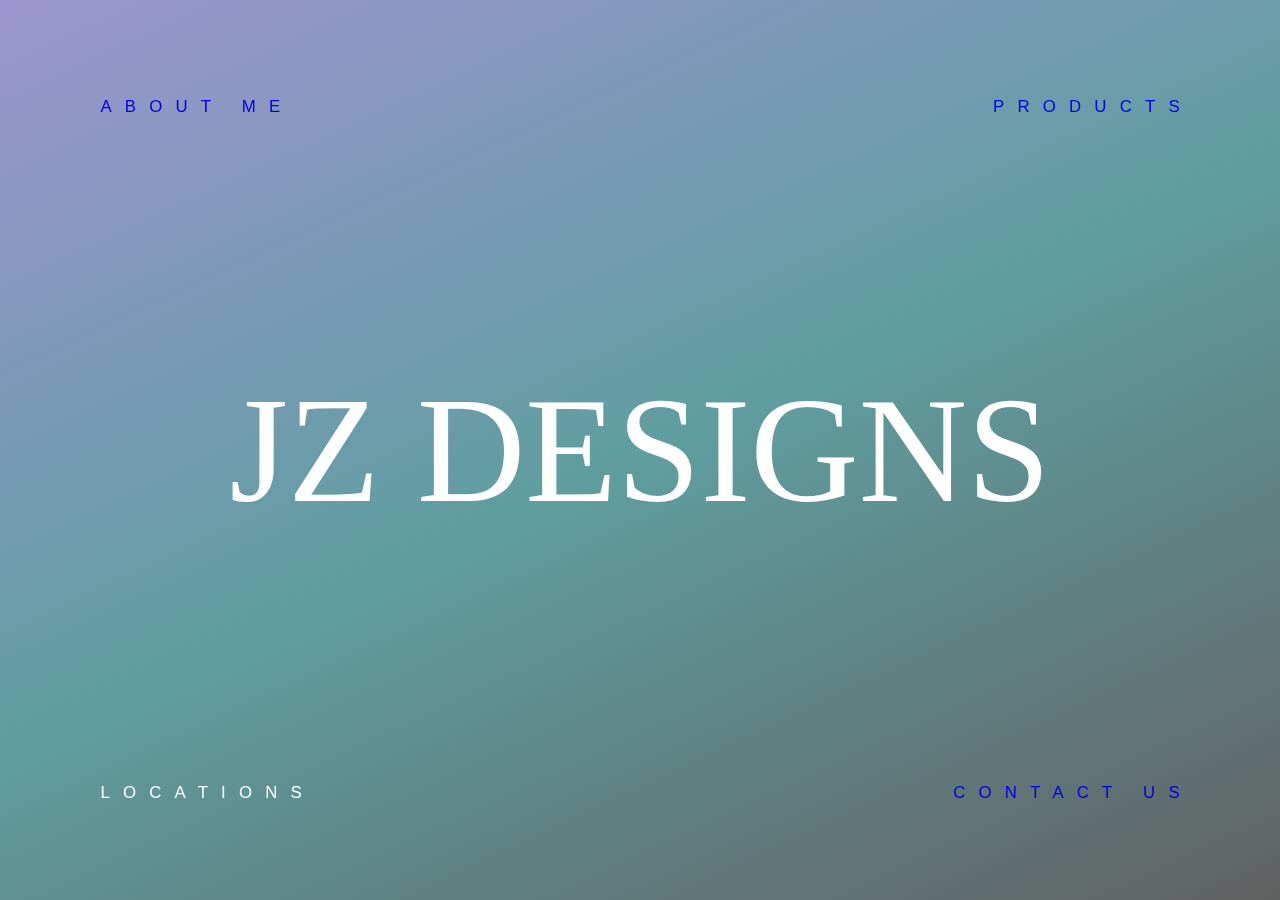
<file: untitled-master/index.html>
<!doctype html>
<html>
  <head>
  <link rel="stylesheet" type="text/css" href="css/stylesheet.css">
  <title>JZ DESIGNS HOME</title>
    </head>
	<body>
	<p>
		<div class="logo">JZ DESIGNS</div>
		<div class="btn from-top"><a href="products.html">PRODUCTS</a></div>
		<div class="btn about-me"><a href="about.html">ABOUT ME</a></div>
		<div class="btn contact"><a href="contact.html">CONTACT US</a></div>
		<div class="btn shop">LOCATIONS</div>
	</p>
	
	</body>

	
	
	
	
	</html>
</file>
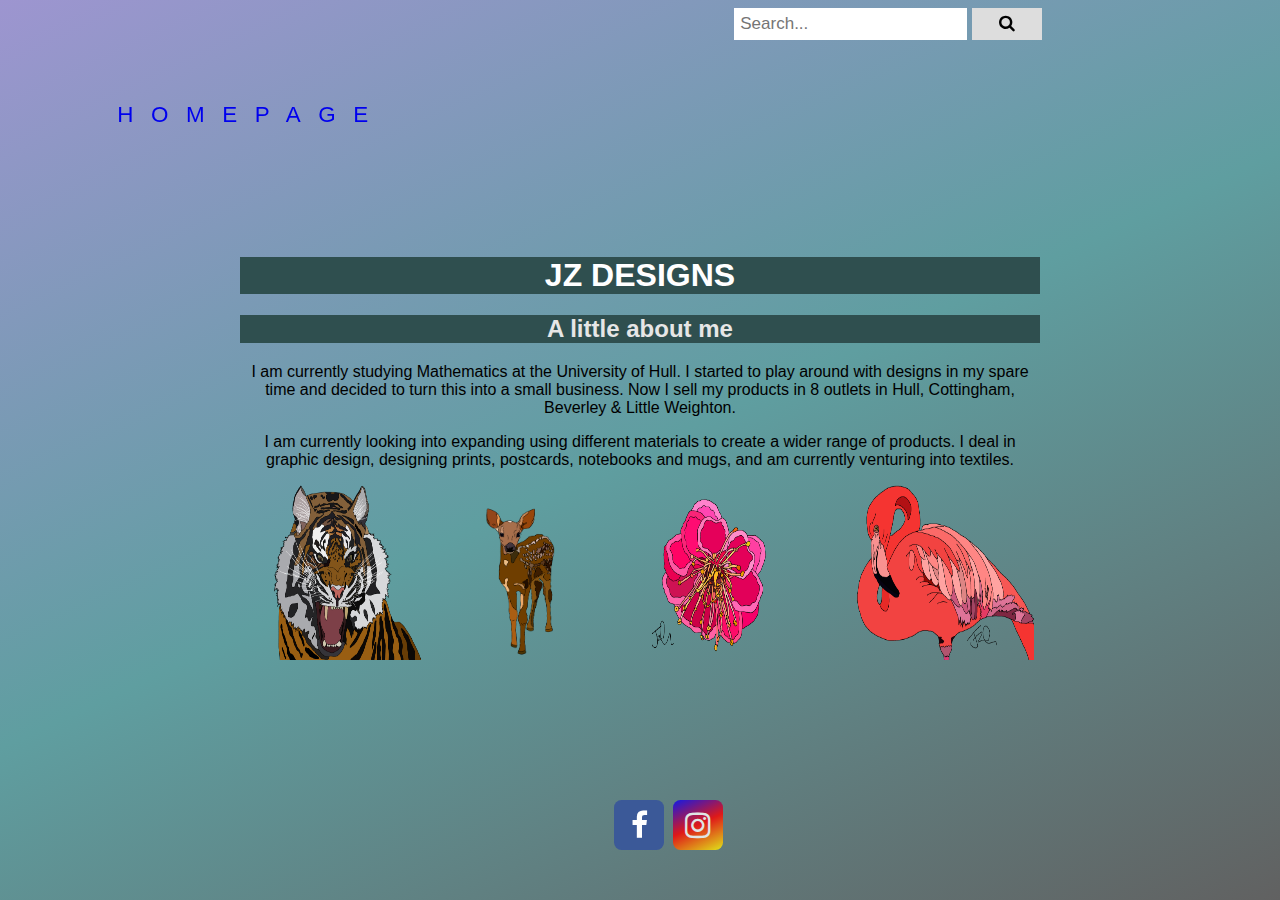
<file: untitled-master/about.html>
<!doctype html>
<html>
  <head>
  <link rel="stylesheet" type="text/css" href="css/style.css">
  <link rel="stylesheet" href="https://cdnjs.cloudflare.com/ajax/libs/font-awesome/4.7.0/css/font-awesome.min.css">
  <title>JZ DESIGNS ABOUT</title>
  </head>
    <div>
      <body>
 <div style="padding-left:16px">	
	<div class="topnav">
   <div class="search-container">
    <form action="/action_page.php">
      <input type="text" placeholder="Search..." name="search">
	  <button type="submit"><i class="fa fa-search"></i></button>
    </form>
  </div>
</div>
</div>
	<div class="btn homepage"><a href="index.html">HOMEPAGE</a></div>      
        <div class="jzdesigns">
          <h1> JZ DESIGNS </h1>
        </div>
        <div class="aboutme">
            <h2> A little about me </h2>
        </div>
          <p>
            I am currently studying Mathematics at the University of Hull. 
			I started to play around with designs in my spare time and decided to turn this into a small business. Now I sell my products in 8 outlets
            in Hull, Cottingham, Beverley & Little Weighton.
          </p>
          <p>
           I am currently looking into expanding using different materials to create a wider range of products. I deal in graphic design, designing prints, postcards, notebooks and mugs, and am currently venturing into textiles.
          </p>
        <div>
	  <div class="responsive">
            <div class="gallery">
              <a target="blank" href="images\TIGERRRRRR.png">
          <img src="images\TIGERRRRRR.png" alt="tiger" >
        </a>
          </div>
        </div>
	  <div class="responsive">
          <div class="gallery">
            <a target="blank" href="images\deer coloured in.png">
        <img src="images\deer coloured in.png" alt="deer" >
      </a>
        </div>
      </div>
	  
	    <div class="responsive">
          <div class="gallery">
            <a target="blank" href="images\pink flower colored high sat signed.png">
        <img src="images\pink flower colored high sat signed.png" alt="flower" >
      </a>
        </div>
      </div>
	    <div class="responsive">
          <div class="gallery">
            <a target="blank" href="images\flamingo coloured signed.png">
        <img src="images\flamingo coloured signed.png" alt="flamingo" >
      </a>
        </div>
      </div>
	  
	<link rel="stylesheet" href="https://cdnjs.cloudflare.com/ajax/libs/font-awesome/4.7.0/css/font-awesome.min.css">
	<div class="social">
		<a href="#" class="fa fa-facebook"></a>
		<a href="#" class="fa fa-instagram"></a>
	</div>
      </body>
    </div>
    <div class="clearfix"></div>
	 
</html>
</file>
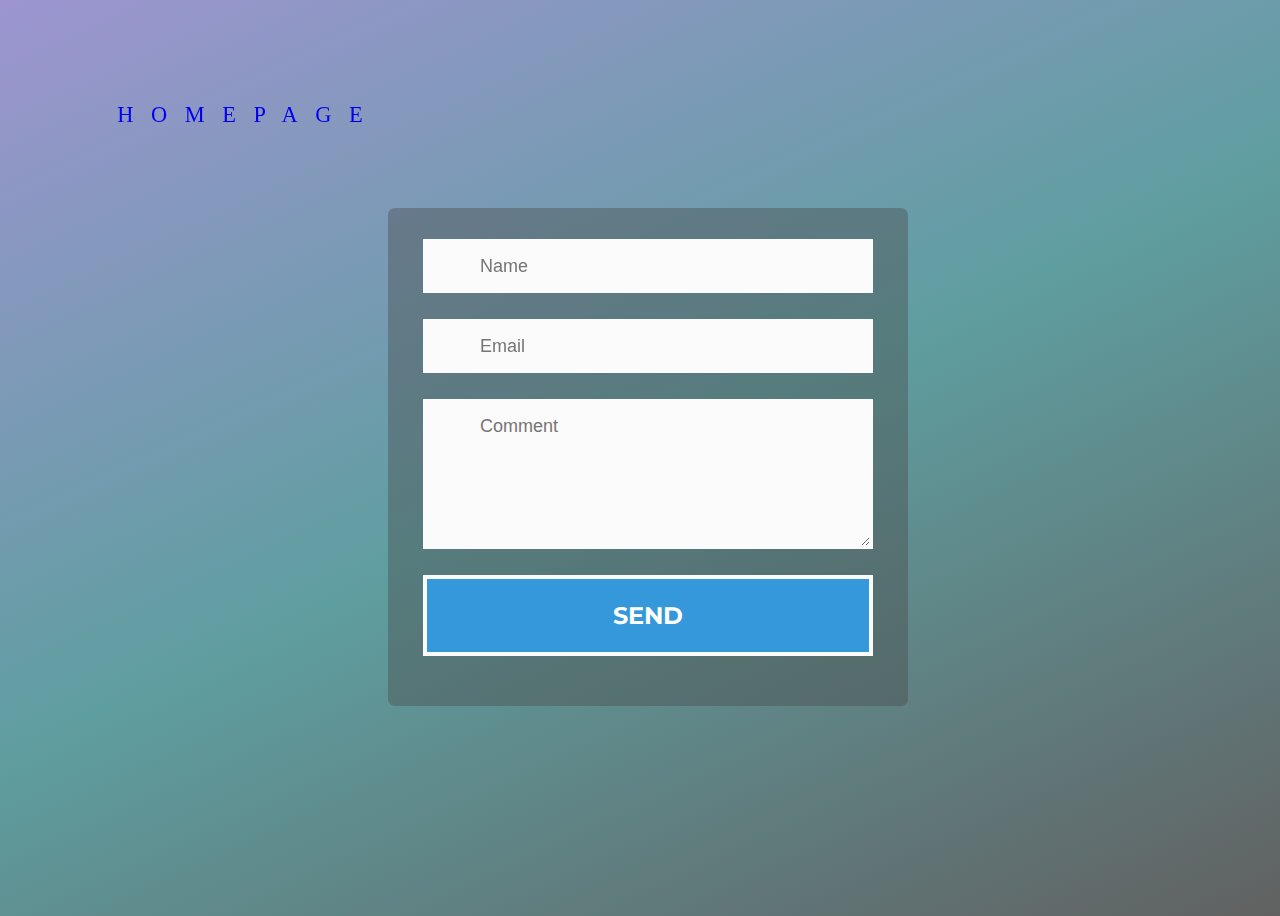
<file: untitled-master/contact.html>
<!doctype html>
<html>
  <head>
  <link rel="stylesheet" type="text/css" href="css/sheet.css">
  <title>JZ DESIGNS CONTACT</title>
    </head>
	<body>
	<div class="btn homepage"><a href="index.html">HOMEPAGE</a></div>
	<div id="form-main">
  <div id="form-div">
    <form class="form" id="form1">
      
      <p class="name">
        <input name="name" type="text" class="validate[required,custom[onlyLetter],length[0,100]] feedback-input" placeholder="Name" id="name" />
      </p>
      
      <p class="email">
        <input name="email" type="text" class="validate[required,custom[email]] feedback-input" id="email" placeholder="Email" />
      </p>
      
      <p class="text">
        <textarea name="text" class="validate[required,length[6,300]] feedback-input" id="comment" placeholder="Comment"></textarea>
      </p>
      
      
      <div class="submit">
        <input type="submit" value="SEND" id="button-blue"/>
        <div class="ease"></div>
      </div>
    </form>
  </div>
	
	</body>
	</html>
</file>
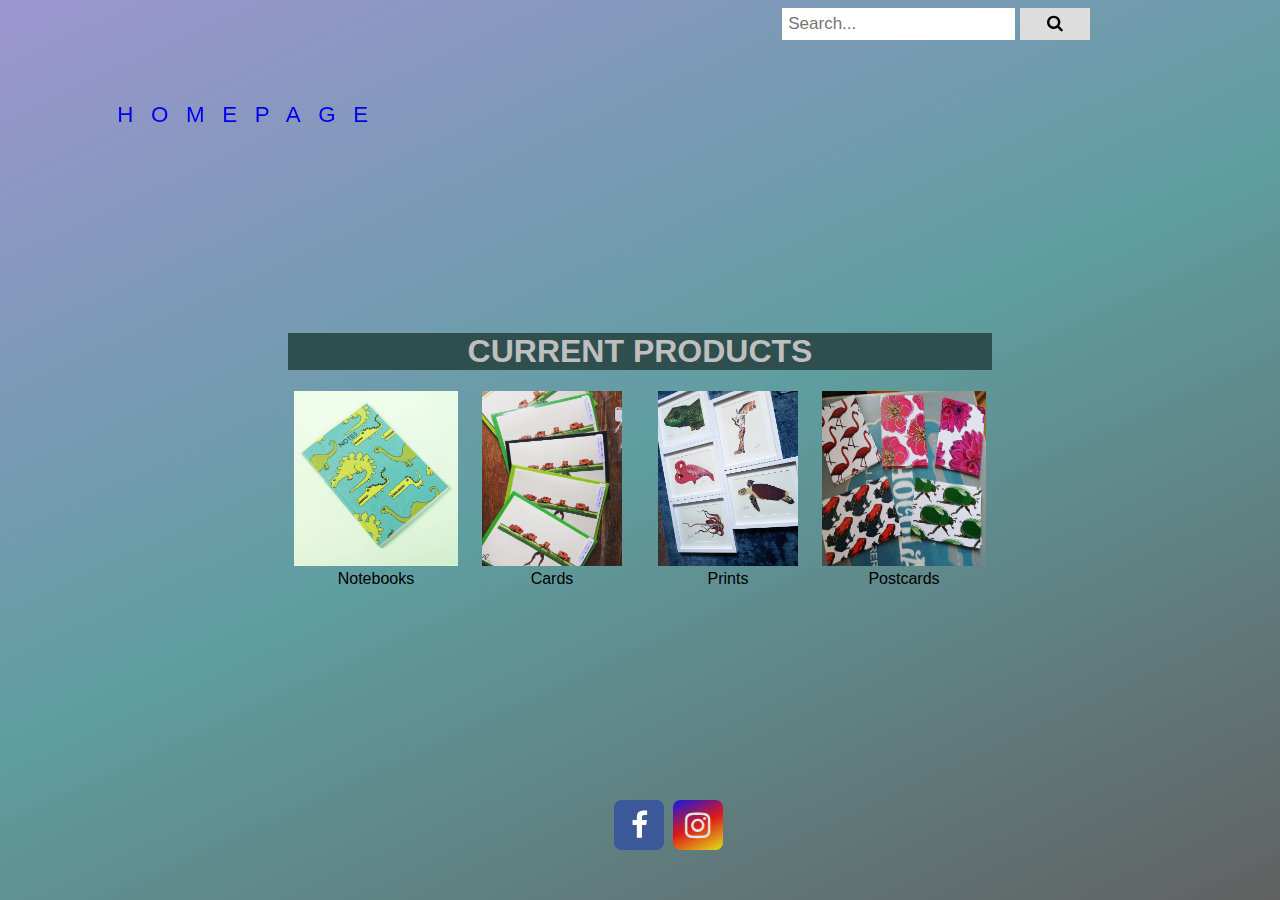
<file: untitled-master/products.html>
<!doctype html>
<html>
  <head>
  <link rel="stylesheet" type="text/css" href="css/style.css">
  <link rel="stylesheet" href="https://cdnjs.cloudflare.com/ajax/libs/font-awesome/4.7.0/css/font-awesome.min.css">
  <div>
  	<div style="padding-left:16px">	
	<div class="topnav">
   <div class="search-container">
    <form action="/action_page.php">
      <input type="text" placeholder="Search..." name="search">
	   <button type="submit"><i class="fa fa-search"></i></button>
    </form>
  </div>
</div>
</div>
	  <body>
		<p>
	<div class="btn homepage"><a href="index.html">HOMEPAGE</a></div>
		</p>
		<div class="currentproducts">
	
            <h1> CURRENT PRODUCTS </h1>
        </div>
          <div class="responsive">
            <div class="gallery">
              <a target="blank" href="images\IMG_20171209_091308_081.jpg">
          <img src="images\IMG_20171209_091308_081.jpg" alt="Dinosaurs notebook" >
        </a>
        <div class="desc">Notebooks</div>
          </div>
        </div>
	  <div class="responsive">
          <div class="gallery">
            <a target="blank" href="images\cards.jpg">
        <img src="images\cards.jpg" alt="Frog Cards" >
      </a>
      <div class="desc">Cards</div>
        </div>
      </div>
	    <div class="responsive">
          <div class="gallery">
            <a target="blank" href="images\prints.jpg">
        <img src="images\prints.jpg" alt="Prints" >
      </a>
      <div class="desc">Prints</div>
        </div>
      </div>
	    <div class="responsive">
          <div class="gallery">
            <a target="blank" href="images\postcards.jpg">
        <img src="images\postcards.jpg" alt="postcards" >
      </a>
      <div class="desc">Postcards</div>
        </div>
      </div>
    <div class="clearfix"></div>
	 
	<link rel="stylesheet" href="https://cdnjs.cloudflare.com/ajax/libs/font-awesome/4.7.0/css/font-awesome.min.css">
	<div class="social">
		<a href="#" class="fa fa-facebook"></a>
		<a href="#" class="fa fa-instagram"></a>
	</div>
	</body>
	  </div>
  </html>
</file>
<file: untitled-master/css/stylesheet.css>
@import url('https://fonts.googleapis.com/css?family=Roboto+Condensed');

body {
  background-color: black;
  color:#5F9EA0;
  font-family: 'Helvetica', sans-serif;
  text-align: center;
  max-width: 800px;
  margin:auto;
}


.btn {		
	position: relative;	
	padding: 1.4rem 4.2rem;
	padding-right: 3.1rem;
	font-size: 1.4rem;
	color: var(--inv);
	letter-spacing: 1.1rem;
	text-transform: uppercase;
	transition: all 600ms cubic-bezier(0.77, 0, 0.175, 1);	
	user-select: none;
}

.btn:before, .btn:after {
	content: '';
	position: absolute;	
	transition: inherit;
	z-index: -1;
}

.btn:hover {
	color: var(--def);
	transition-delay: .6s;
}

.btn:hover:before {
	transition-delay: 0s;
}

.btn:hover:after {
	background: var(--inv);
	transition-delay: .4s;
}




.from-top {
	position:fixed;
	top:80px;
	right:50px;
}

.from-top:before, 
.from-top:after {
	left: 0;
	height: 0;
	width: 100%;
}

.from-top:before {
	bottom: 0;	
	border: 1px solid var(--inv);
	border-top: 0;
	border-bottom: 0;
}

.from-top:after {
	top: 0;
	height: 0;
}

.from-top:hover:before,
.from-top:hover:after {
	height: 100%;
}

*, *:before, *:after {
	box-sizing: border-box;
}



.about-me {
	position:fixed;
	left: 50px;
	top:80px;
}

.about-me:before, 
.about-me:after {
	left: 0;
	height: 0;
	width: 100%;
}

.about-me:before {
	bottom: 0;	
	border: 1px solid var(--inv);
	border-top: 0;
	border-bottom: 0;
}

.about-me:after {
	top: 0;
	height: 0;
}

.about-me:hover:before,
.about-me:hover:after {
	height: 100%;
}





.contact {
	position:fixed;
	right: 50px;
	bottom:80px;
}

.contact:before, 
.contact:after {
	left: 0;
	height: 0;
	width: 100%;
}

.contact:before {
	bottom: 0;	
	border: 1px solid var(--inv);
	border-top: 0;
	border-bottom: 0;
}

.contact:after {
	top: 0;
	height: 0;
}

.contact:hover:before,
.contact:hover:after {
	height: 100%;
}


.shop {
	position:fixed;
	left: 50px;
	bottom:80px;
}

.shop:before, 
.shop:after {
	left: 0;
	height: 0;
	width: 100%;
}

.shop:before {
	bottom: 0;	
	border: 1px solid var(--inv);
	border-top: 0;
	border-bottom: 0;
}

.shop:after {
	top: 0;
	height: 0;
}

.shop:hover:before,
.shop:hover:after {
	height: 100%;
}

body {
	--def: #5F9EA0; 	
	--inv: #fff;
	display: flex;
	justify-content: center;
	align-items: center;
	flex-direction: column;
	height: 100vh;
	width: 100%;
	background-image: linear-gradient(-25deg, #616161, #5F9EA0, #9d95d0);
}

html {
	font-size: 12px;
	font-family: 'Playfair Display', serif;
}

a:link {
	text-decoration:none;
	
}

a:visited {
	text-decoration: none;
	color: inherit;
}

a:hover {
    text-decoration: none;
}

a:active {
    text-decoration: none;
}



.logo {
	position: fixed;
	text-align: center;
	color: white;
	font-size: 150px;
	font-family: Roboto;
}


.topnav .search-container {
    position: fixed;
    top: 0;
    width: 100%;
	float: right;
}

.topnav input[type=text] {
  padding: 6px;
  margin-top: 8px;
  font-size: 17px;
  border: none;
}

.topnav .search-container button {
  float: far-right;
  padding: 6px 10px;
  margin-top: 8px;
  margin-right: 16px;
  background: #ddd;
  font-size: 17px;
  border: none;
  cursor: pointer;
}

.topnav .search-container button:hover {
  background: #ccc;
}
</file>
<file: untitled-master/css/style.css>
.aboutme {
  font-family: 'Arial', sans-serif;
  color:#E6E6E6;
  background-color: #2F4F4F;
  text-align: center;
}

.jzdesigns {
  position: static;
  font-family: 'Arial', sans-serif;
  background-color: #2F4F4F;
  color:#FFFFFF;
  text-align: center;
}

.currentproducts {
  font-family: 'Arial', sans-serif;
  background-color: #2F4F4F;
  color:#BFBFBF;
  text-align: center;
}

div.gallery:hover {
    border: 2px solid #2F4F4F;
}

div.gallery img {
    max-width: 100%;
    height: 175px;
}

* {
    box-sizing: border-box;
}

.responsive {
    padding: 0 6px;
    float: left;
    width: 24.99999%;
}

@media only screen and (max-width: 700px){
    .responsive {
        width: 49.99999%;
        margin: 6px 0;
    }
}

@media only screen and (max-width: 500px){
    .responsive {
        width: 100%;
    }
}

.clearfix:after {
    content: "";
    display: table;
    clear: both;
}

#products:hover {
  <!background-color:#5F9EA0;>
  color:black;
  max-height:fit-content;
  max-width:fit-content;
}

ul {
  list-style-type: square;
  list-style-position: inside;
  margin: 0;
  padding: 5px;
  text-align: justify;
}

body {
  background-color: black;
  font-family: 'Helvetica', sans-serif;
  text-align: center;
  max-width: 800px;
  margin:auto;
}
body {
	--def: #5F9EA0; 	
	--inv: #fff;
	display: flex;
	justify-content: center;
	align-items: center;
	flex-direction: column;
	height: 100vh;
	width: 100%;
	background-image: linear-gradient(-25deg, #616161, #5F9EA0, #9d95d0);
}
.social {
	position: fixed; 
	left: 48%;
	bottom:50px;
	font-size: 30px;
	text-align: center;
}
.fa {
    font-size: 30px;
    width: 50px;
    text-align: center;
    text-decoration: none;
	border-radius: 15%;
}
.fa:hover {
    opacity: 0.7;
}

.fa-facebook {
    padding: 10px;
    background: #3B5998;
    color: white;
}

.fa-instagram {
	padding: 10px;
	opacity: 0.8;
	background: linear-gradient(-25deg, yellow, red, blue);
	color: white;
}

.topnav a {
  display: block;
  color: black;
  padding: 14px 16px;
  text-decoration: none;
  font-size: 17px;
}

.topnav .search-container {
    position: fixed;
    top: 0;
    width: 100%;
	float: right;
}

.topnav input[type=text] {
  padding: 6px;
  margin-top: 8px;
  font-size: 17px;
  border: none;
}

.topnav .search-container button {
  float: far-right;
  padding: 6px 10px;
  margin-top: 8px;
  margin-right: 16px;
  background: #ddd;
  font-size: 17px;
  border: none;
  cursor: pointer;
}

.topnav .search-container button:hover {
  background: #ccc;
}

.btn {		
	position: relative;	
	padding: 1.4rem 4.2rem;
	padding-right: 3.1rem;
	font-size: 1.4rem;
	color: var(--inv);
	letter-spacing: 1.1rem;
	text-transform: uppercase;
	transition: all 600ms cubic-bezier(0.77, 0, 0.175, 1);	
	user-select: none;
}

.btn:before, .btn:after {
	content: '';
	position: absolute;	
	transition: inherit;
	z-index: -1;
}

.btn:hover {
	color: var(--def);
	transition-delay: .6s;
}

.btn:hover:before {
	transition-delay: 0s;
}

.btn:hover:after {
	background: var(--inv);
	transition-delay: .4s;
}
.homepage {
	position:fixed;
	left: 50px;
	top:80px;
}

.homepage:before, 
.homepage:after {
	left: 0;
	height: 0;
	width: 100%;
}

.homepage:before {
	bottom: 0;	
	border: 1px solid var(--inv);
	border-top: 0;
	border-bottom: 0;
}

.homepage:after {
	top: 0;
	height: 0;
}

.homepage:hover:before,
.homepage:hover:after {
	height: 100%;
}
a:link {
	text-decoration:none;
	
}

a:visited {
	text-decoration: none;
	color: inherit;
}

a:hover {
    text-decoration: none;
}

a:active {
    text-decoration: none;
}
</file>
<file: untitled-master/css/sheet.css>
@import url(https://fonts.googleapis.com/css?family=Montserrat:400,700);


#feedback-page{
	text-align:center;
}

#form-main{
	width:100%;
	float:left;
	padding-top:0px;
	position: fixed;
}

#form-div {
	background-color:rgba(72,72,72,0.4);
	padding-left:35px;
	padding-right:35px;
	padding-top:15px;
	padding-bottom:50px;
	width: 450px;
	float: left;
	left: 50%;
	position: absolute;
  margin-top:-250px;
	margin-left: -260px;
  -moz-border-radius: 7px;
  -webkit-border-radius: 7px;
}

.feedback-input {
	color:#3c3c3c;
	font-family: Helvetica, Arial, sans-serif;
  font-weight:500;
	font-size: 18px;
	border-radius: 0;
	line-height: 22px;
	background-color: #fbfbfb;
	padding: 13px 13px 13px 54px;
	margin-bottom: 10px;
	width:100%;
	-webkit-box-sizing: border-box;
	-moz-box-sizing: border-box;
	-ms-box-sizing: border-box;
	box-sizing: border-box;
  border: 3px solid rgba(0,0,0,0);
}

.feedback-input:focus{
	background: #fff;
	box-shadow: 0;
	border: 3px solid #3498db;
	color: #3498db;
	outline: none;
  padding: 13px 13px 13px 54px;
}

.focused{
	color:#30aed6;
	border:#30aed6 solid 3px;
}

/* Icons ---------------------------------- */
#name{
	background-image: url(http://rexkirby.com/kirbyandson/images/name.svg);
	background-size: 30px 30px;
	background-position: 11px 8px;
	background-repeat: no-repeat;
}

#name:focus{
	background-image: url(http://rexkirby.com/kirbyandson/images/name.svg);
	background-size: 30px 30px;
	background-position: 8px 5px;
  background-position: 11px 8px;
	background-repeat: no-repeat;
}

#email{
	background-image: url(http://rexkirby.com/kirbyandson/images/email.svg);
	background-size: 30px 30px;
	background-position: 11px 8px;
	background-repeat: no-repeat;
}

#email:focus{
	background-image: url(http://rexkirby.com/kirbyandson/images/email.svg);
	background-size: 30px 30px;
  background-position: 11px 8px;
	background-repeat: no-repeat;
}

#comment{
	background-image: url(http://rexkirby.com/kirbyandson/images/comment.svg);
	background-size: 30px 30px;
	background-position: 11px 8px;
	background-repeat: no-repeat;
}

textarea {
    width: 100%;
    height: 150px;
    line-height: 150%;
    resize:vertical;
}

input:hover, textarea:hover,
input:focus, textarea:focus {
	background-color:white;
}

#button-blue{
	font-family: 'Montserrat', Arial, Helvetica, sans-serif;
	float:left;
	width: 100%;
	border: #fbfbfb solid 4px;
	cursor:pointer;
	background-color: #3498db;
	color:white;
	font-size:24px;
	padding-top:22px;
	padding-bottom:22px;
	-webkit-transition: all 0.3s;
	-moz-transition: all 0.3s;
	transition: all 0.3s;
  margin-top:-4px;
  font-weight:700;
}

#button-blue:hover{
	background-color: rgba(0,0,0,0);
	color: #0493bd;
}
	
.submit:hover {
	color: #3498db;
}
	
.ease {
	width: 0px;
	height: 74px;
	background-color: #fbfbfb;
	-webkit-transition: .3s ease;
	-moz-transition: .3s ease;
	-o-transition: .3s ease;
	-ms-transition: .3s ease;
	transition: .3s ease;
}

.submit:hover .ease{
  width:100%;
  background-color:white;
}

@media only screen and (max-width: 580px) {
	#form-div{
		left: 3%;
		margin-right: 3%;
		width: 88%;
		margin-left: 0;
		padding-left: 3%;
		padding-right: 3%;
	}
}
body {
	--def: #5F9EA0; 	
	--inv: #fff;
	display: flex;
	justify-content: center;
	align-items: center;
	flex-direction: column;
	height: 100vh;
	width: 100%;
	background-image: linear-gradient(-25deg, #616161, #5F9EA0, #9d95d0);
}


.topnav .search-container {
    position: fixed;
    top: 0;
    width: 100%;
	float: right;
}

.topnav input[type=text] {
  padding: 6px;
  margin-top: 8px;
  font-size: 17px;
  border: none;
}

.topnav .search-container button {
  float: far-right;
  padding: 6px 10px;
  margin-top: 8px;
  margin-right: 16px;
  background: #ddd;
  font-size: 17px;
  border: none;
  cursor: pointer;
}

.topnav .search-container button:hover {
  background: #ccc;
}
.btn {		
	position: relative;	
	padding: 1.4rem 4.2rem;
	padding-right: 3.1rem;
	font-size: 1.4rem;
	color: var(--inv);
	letter-spacing: 1.1rem;
	text-transform: uppercase;
	transition: all 600ms cubic-bezier(0.77, 0, 0.175, 1);	
	user-select: none;
}

.btn:before, .btn:after {
	content: '';
	position: absolute;	
	transition: inherit;
	z-index: -1;
}

.btn:hover {
	color: var(--def);
	transition-delay: .6s;
}

.btn:hover:before {
	transition-delay: 0s;
}

.btn:hover:after {
	background: var(--inv);
	transition-delay: .4s;
}
.homepage {
	position:fixed;
	left: 50px;
	top:80px;
}

.homepage:before, 
.homepage:after {
	left: 0;
	height: 0;
	width: 100%;
}

.homepage:before {
	bottom: 0;	
	border: 1px solid var(--inv);
	border-top: 0;
	border-bottom: 0;
}

.homepage:after {
	top: 0;
	height: 0;
}

.homepage:hover:before,
.homepage:hover:after {
	height: 100%;
}
a:link {
	text-decoration:none;
	
}

a:visited {
	text-decoration: none;
	color: inherit;
}

a:hover {
    text-decoration: none;
}

a:active {
    text-decoration: none;
}
</file>
